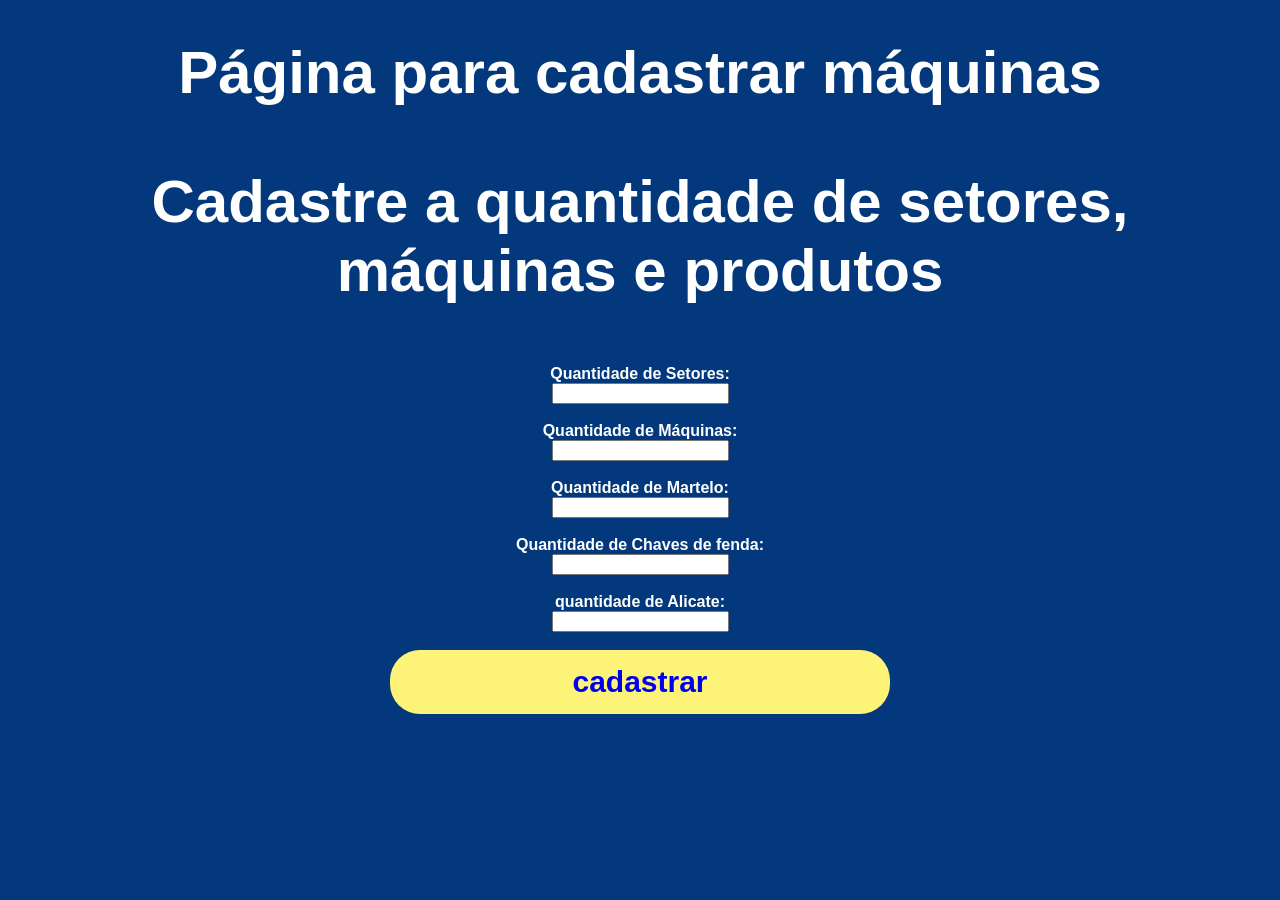
<file: Protótipo/Cadastro.html>
<!DOCTYPE html>
<html>
<head>
<meta charset="UTF-8">
<title>Cadastro</title>
<link rel= "stylesheet" href="style.css">
</head>
<body>
	<h8>Página para cadastrar máquinas</h8>
	<p>Cadastre a quantidade de setores, máquinas e produtos</p>
	<form>
	
		<label>Quantidade de Setores:</label><br>
		<input type="number"><br><br>
		
		<label>Quantidade de Máquinas:</label><br>
		<input type="number"><br><br>
		
		<label>Quantidade de Martelo:</label><br>
		<input type="number"><br><br>
		
		<label>Quantidade de Chaves de fenda:</label><br>
		<input type="number"><br><br>
		
		<label>quantidade de Alicate:</label><br>
		<input type="number"><br><br>
		
		<div class = "botaolegal">
		<a href="cadastroFim.html">cadastrar</a><br>
		</div>
	</form>
	
</body>
</html>
</file>
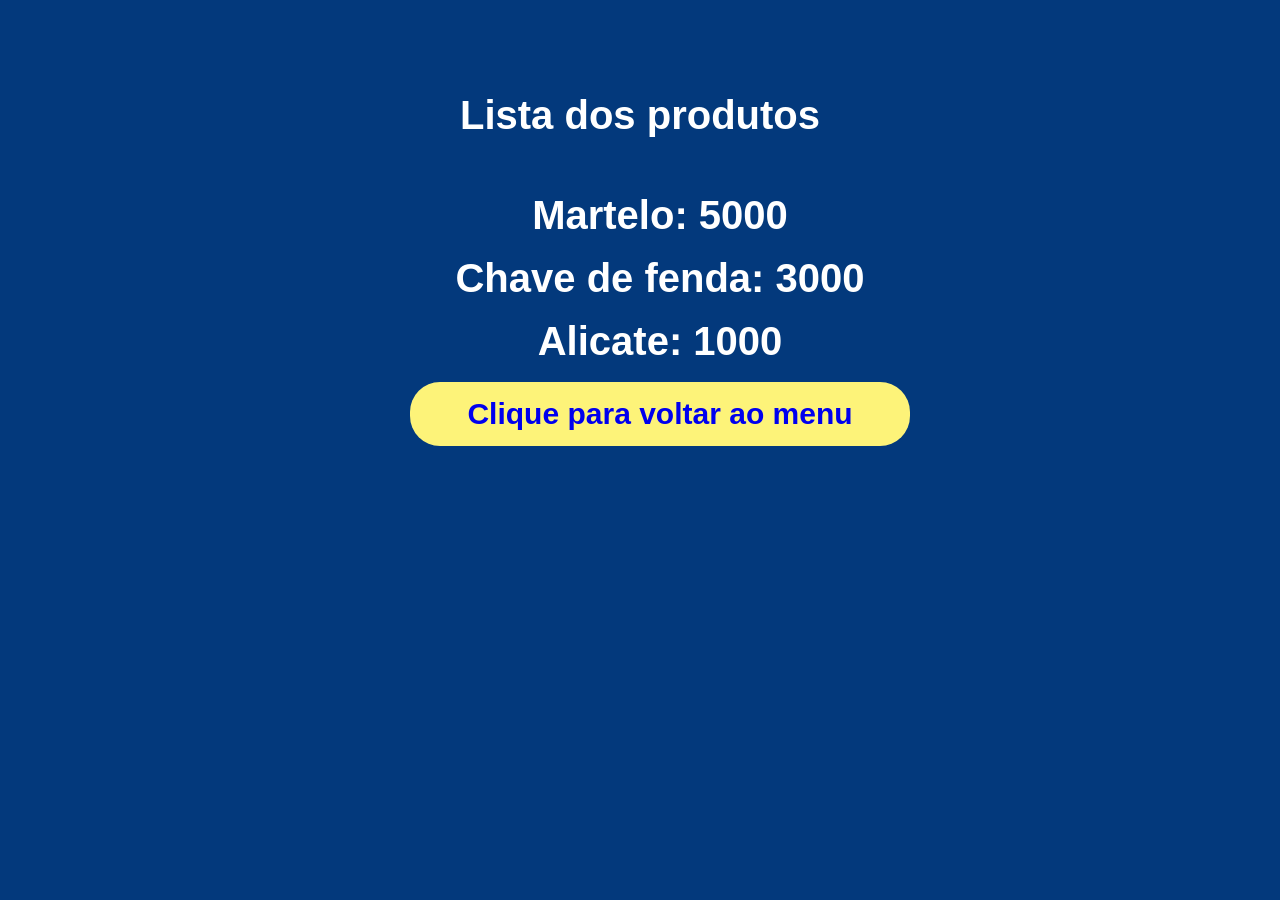
<file: Protótipo/lista.html>
<!DOCTYPE html>
<html>
<head>
<meta charset="UTF-8">
<title>lista</title>
<link rel="stylesheet" href="style.css">
</head>
<body>
		<h3>Lista dos produtos</h3>
		<ul>
			<h7>Martelo: 5000</h7><br><br>
			<h7>Chave de fenda: 3000 </h7><br><br>
			<h7>Alicate: 1000 </h7><br><br>
		<div class = "botao">
		<a href="index.html">Clique para voltar ao menu</a><br>
		</div>
	</form>
</body>
</html>
</file>
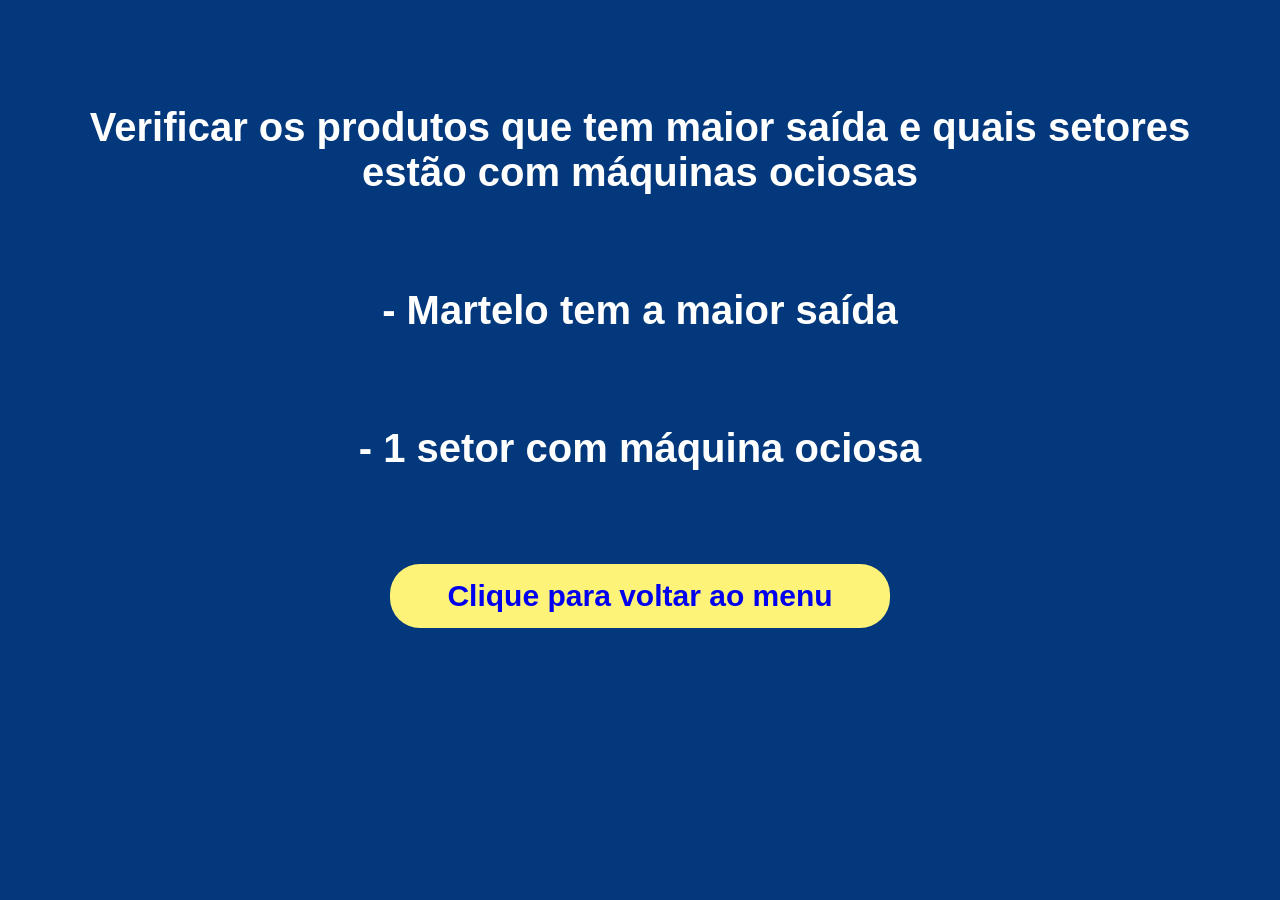
<file: Protótipo/relatorio.html>
<!DOCTYPE html>
<html>
<head>
<meta charset="UTF-8">
<title>Insert title here</title>
<link rel= "stylesheet" href="style.css">
</head>
<body>
         <h5>Verificar os produtos que tem maior saída e quais setores estão com máquinas ociosas</h5>
         
         <h6>- Martelo tem a maior saída</h6>
		 <h6>- 1 setor com máquina ociosa </h6>
		 <div class = "botaomaior">
		 <a href="index.html">Clique para voltar ao menu</a><br>
		 </div>
	</form>
		 

</body>
</html>
</file>
<file: Protótipo/style.css>
@charset "UTF-8";

body{
	font-family: Arial, sans-serif;
	text-align: center;
	padding: 30px;
	background-color: #03397c;
	font-weight: bold; 
}

h2{ 
	font-size: 40px;
	color:  #ffffff;
}

.menu{
	display: flex;
	flex-direction: column;
	gap: 20px;
	max-width: 500px;
	margin: 0 auto;
}
p{
	font-size :60px;
	color:  #ffffff;
	
}


a{
	display: block;
	padding: 15px;
	background-color: #fdf379;
	border-radius: 30px;
	font-size: 30px;
	text-decoration: none;
	
}

	

.botao{
	display: flex;
	flex-direction: column;
	gap: 20px;
	max-width: 500px;
	margin: 0 auto;
}
.botaomaior{
	display: flex;
	flex-direction: column;
	gap: 20px;
	max-width: 500px;
	margin: 0 auto;
}
.novobotao{
	display: flex;
	flex-direction: column;
	gap: 20px;
	max-width: 500px;
	margin: 0 auto;
}
.botaolegal{
	display: flex;
	flex-direction: column;
	gap: 20px;
	max-width: 500px;
	margin: 0 auto;

}



h1{
	color: #ffffff;
}

li{
	font-size: 30px;
	border-radius: 30px;
	color:  #ffffff;
	
}
h3{
	font-size: 40px;
	color:#ffffff; 
	padding: 15px;
}

h4{
	font-size: 40px;
	
	color: #ffffff;
	display: block;
	padding: 15px;

	
}
label{
	
	color: #ffffff
}

h5{
	font-size: 40px;
	color: #ffffff;
}
h7{
	font-size: 40px;
	color: #ffffff;
}
h6{
	font-size: 40px;
	color: #ffffff;
	
}
h8{
	font-size: 60px;
	color: #ffffff;
}
</file>
